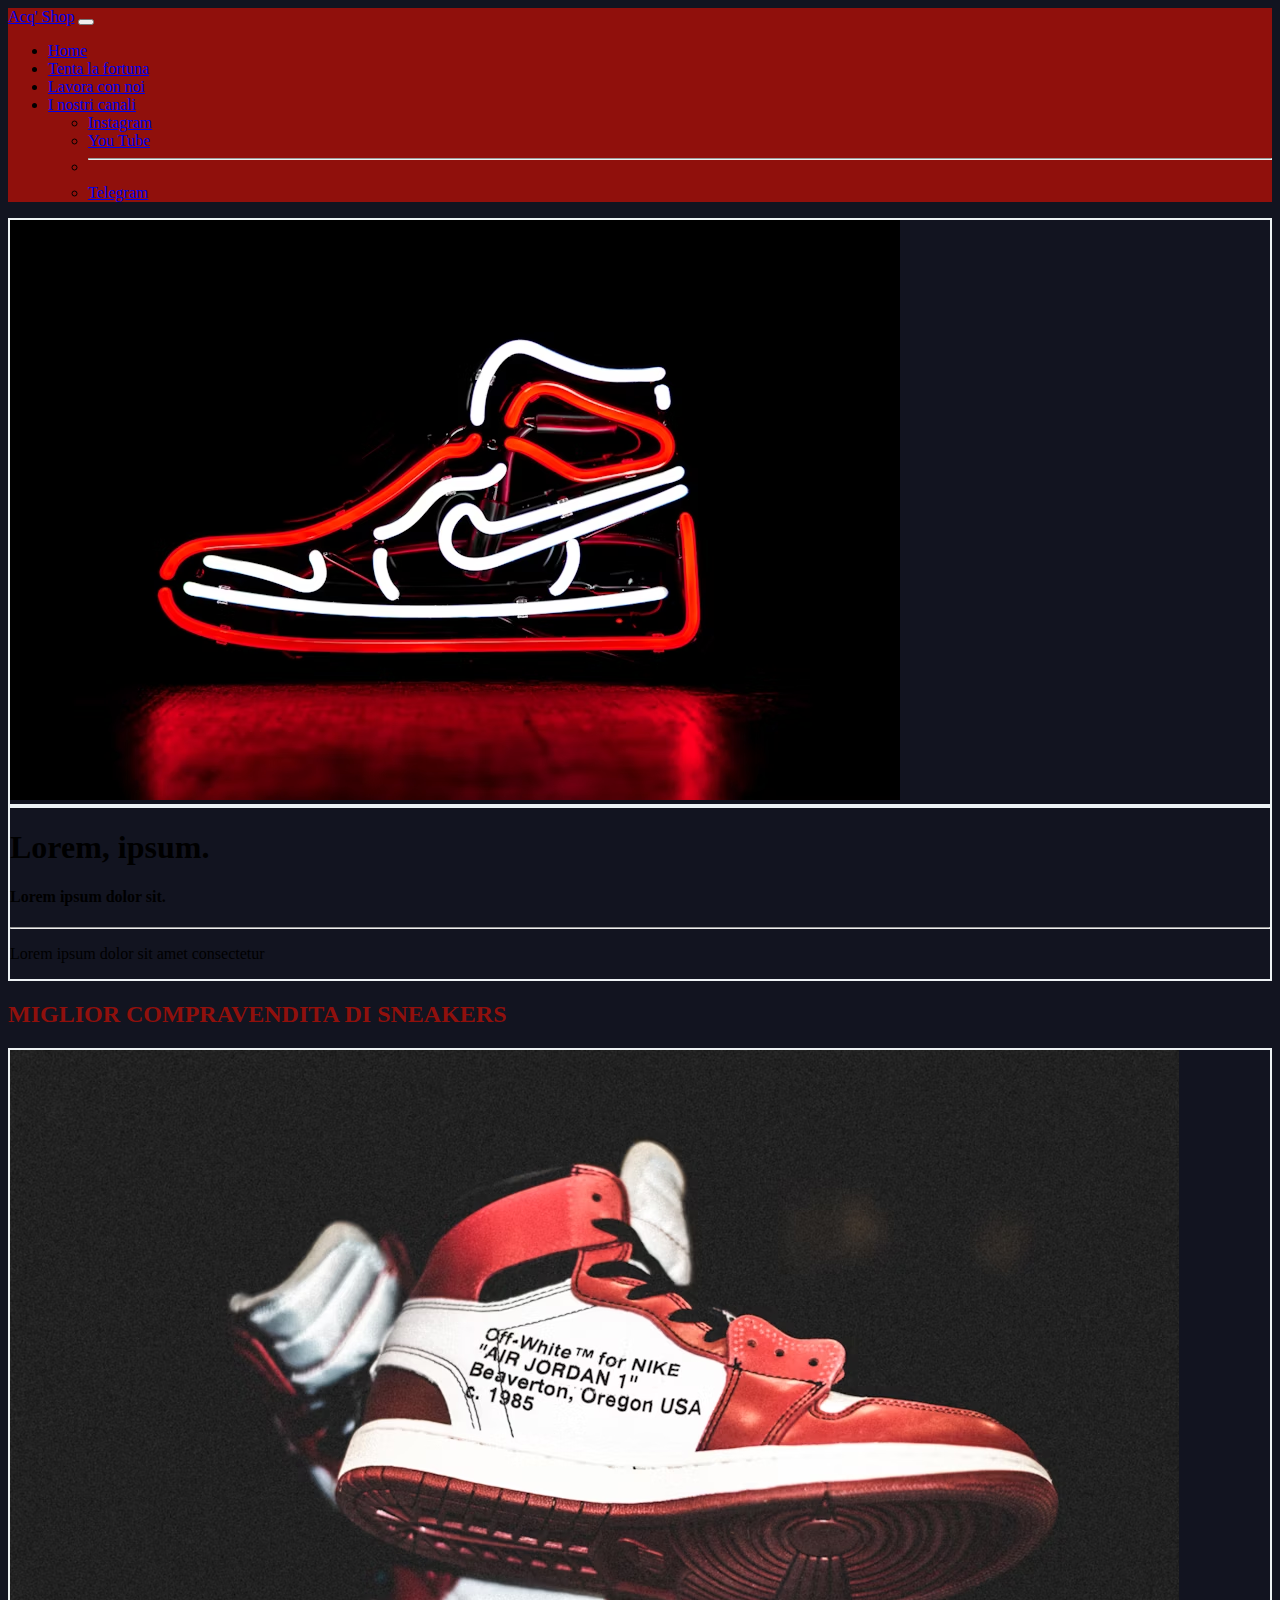
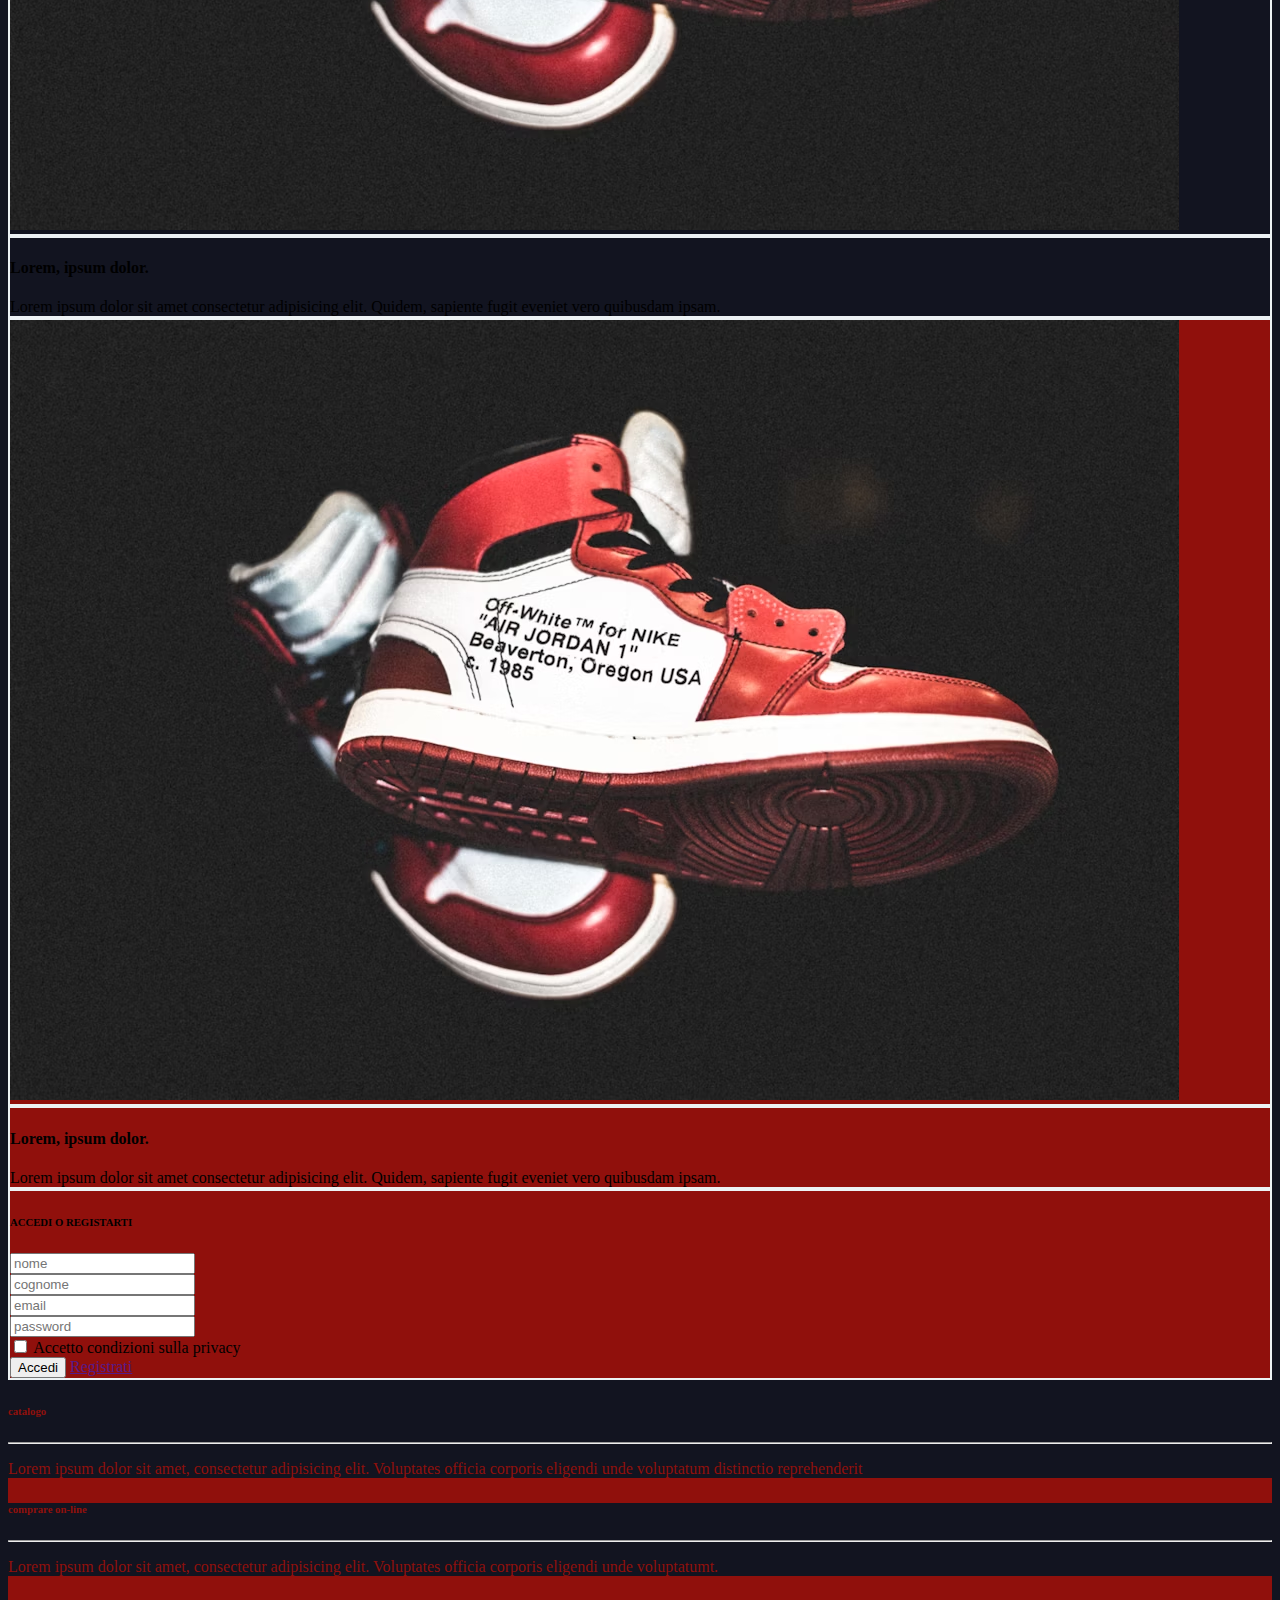
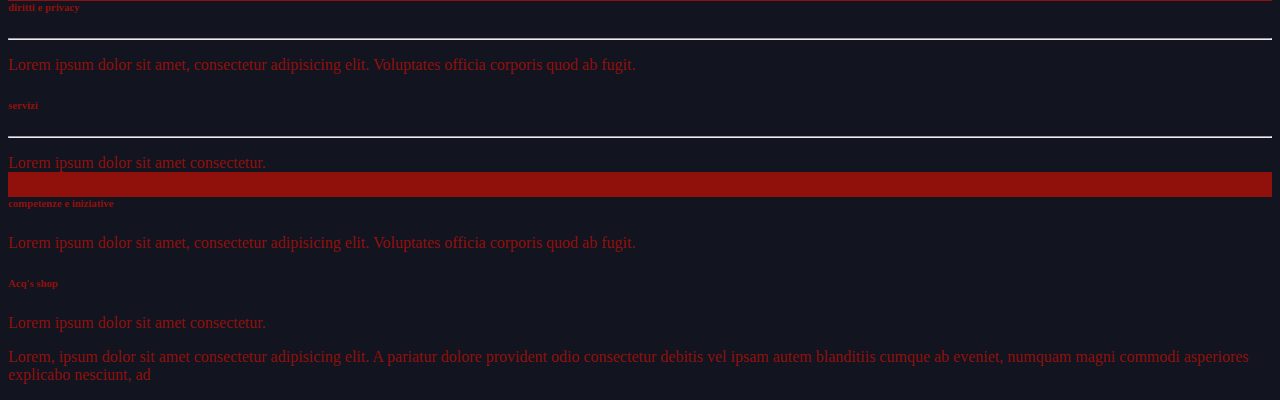
<file: index.html>
<!doctype html>
<html lang="en">
<head>
    <meta charset="utf-8">
    <meta name="viewport" content="width=device-width, initial-scale=1">
    <title>acq demo</title>
    <!-- STILE BOOTSTRAP  -->
    <link href="https://cdn.jsdelivr.net/npm/bootstrap@5.3.2/dist/css/bootstrap.min.css" rel="stylesheet" integrity="sha384-T3c6CoIi6uLrA9TneNEoa7RxnatzjcDSCmG1MXxSR1GAsXEV/Dwwykc2MPK8M2HN" crossorigin="anonymous">
    <!-- ICONE BOOTSTRAP  -->
    <link rel="stylesheet" href="https://cdn.jsdelivr.net/npm/bootstrap-icons@1.11.3/font/bootstrap-icons.min.css">
    <!-- MIO STILE  -->
    <link rel="stylesheet" href="style.css">
</head>
<body class="bg-h">
    <!-- NAVBAR -->
   
        <nav class="navbar navbar-expand-lg bg-s">
            <div class="container-fluid">
                <a class="navbar-brand" href="#">Acq' Shop</a>
                <button class="navbar-toggler" type="button" data-bs-toggle="collapse" data-bs-target="#navbarSupportedContent" aria-controls="navbarSupportedContent" aria-expanded="false" aria-label="Toggle navigation">
                    <span class="navbar-toggler-icon"></span>
                </button>
                <div class="collapse navbar-collapse" id="navbarSupportedContent">
                    <ul class="navbar-nav me-auto mb-2 mb-lg-0">
                        <li class="nav-item">
                            <a class="nav-link active" aria-current="page" href="./index.html">Home</a>
                        </li>
                        <li class="nav-item">
                            <a class="nav-link" href="./tenta-la-fortuna.html">Tenta la fortuna</a>
                        </li>
                        <li class="nav-item">
                            <a class="nav-link" href="./lavora-con-noi.html">Lavora con noi</a>
                        </li>
                        <li class="nav-item dropdown">
                            <a class="nav-link dropdown-toggle" href="#" role="button" data-bs-toggle="dropdown" aria-expanded="false">
                               I nostri canali
                            </a>
                            <ul class="dropdown-menu bg-o">
                                <li><a class="dropdown-item" href="#">Instagram</a></li>
                                <li><a class="dropdown-item" href="#">You Tube</a></li>
                                <li><hr class="dropdown-divider"></li>
                                <li><a class="dropdown-item" href="#">Telegram</a></li>
                            </ul>
                        </li>
                       
                    </ul>
                    
                </div>
            </div>
        </nav>
  
    
    <!-- FINE NAVBAR  -->
    
    <!-- MAIN  -->
    <main>
        <header>
            <div class="container-fluid mt-5">
                <div class="row ms-2 justify-content-center">
                    <div class="col-10 col-md-4 p-0 acq-b">
                        <img class="img-fluid" src="./immagini/header vero.avif" alt="image header">
                    </div>
                    <div class="col-10 col-md-4 bg-danger bg-black text-danger acq-b">
                        <h1>Lorem, ipsum.</h1>
                        <h4>Lorem ipsum dolor sit.</h4>
                        <hr>
                        <p>Lorem ipsum dolor sit amet consectetur </p>
                    </div>
                </div>
            </div>
        </header>
        <!-- FINE HEADER -->
        
        <!-- INZIO SECTION  -->
        <div class="d-flex justify-content-center mt-5 acq-s">
            <h2>
                MIGLIOR COMPRAVENDITA DI SNEAKERS
            </h2>
        </div>
        
        <section>
            <div class="container">
                <div class="row center-row ">
                    <div class="col-10 col-md-4 bg-black acq-b p-0">
                        <img class="img-fluid" src="./immagini/logo.avif" alt=" foto scarpe">
                    </div>
                    <div class="col-10 col-md-4 bg-black text-danger d-flex flex-column justify-content-center pb-2 acq-b">
                        <h4>Lorem, ipsum dolor.</h4>
                        <article>Lorem ipsum dolor sit amet consectetur adipisicing elit. Quidem, sapiente fugit eveniet vero quibusdam ipsam.</article>
                    </div>
                </div>

                <!-- SECONDA ROW     -->
                <div class="row  mt-5  center-row">
                    <div class="col-10 col-md-4 bg-s p-0 acq-b d-flex justify-content-end">
                        <img class="img-fluid" src="./immagini/logo.avif" alt=" foto scarpe">
                    </div>
                    <div class="col-10 col-md-4  bg-s d-flex flex-column justify-content-center pb-2 acq-b">
                        <h4>Lorem, ipsum dolor.</h4>
                        <article>Lorem ipsum dolor sit amet consectetur adipisicing elit. Quidem, sapiente fugit eveniet vero quibusdam ipsam.</article>
                    </div>
                </div>
            </div>
        </section>
        
        <!-- FINE SECTION  -->
        
        <form>
            <div class="container">
                <div class="row mt-5 center-row justify-content-center">
                    <div class="col-10 col-md-3 bg-s acq-b p-4 rounded"><h6 class="p-2 d-flex justify-content-center">
                        ACCEDI O REGISTARTI
                    </h6>
                    <!-- primo input -->
                    <div class="mb-3">
                        <input type="text" class="form-control border border-black border-3" id="exampleInputEmail1" aria-describedby="emailHelp" placeholder="nome">
                    </div>
                    <!-- secondo input -->
                    <div class="mb-3">
                        <input type="text" class="form-control border border-black border-3" id="exampleInputEmail1" aria-describedby="emailHelp" pal placeholder="cognome">
                    </div>
                    <!-- terzo input -->
                    <div class="mb-3">
                        <input type="email" class="form-control border border-black border-3" id="exampleInputPassword1 pal" placeholder="email">
                    </div>
                    <!-- quarto input  -->
                    <div class="mb-3">
                        <input type="password" class="form-control border border-black border-3" id="exampleInputPassword1 pal" placeholder="password">
                    </div>
                    <div class="mb-3 form-check">
                        <input type="checkbox" class="form-check-input" id="exampleCheck1">
                        <!-- quadrato chach -->
                        <label class="form-check-label" for="exampleCheck1">Accetto condizioni sulla privacy</label>
                        <!-- bottone -->
                    </div>
                    <div>
                        <button type="submit" class="btn btn-danger bg-black text-danger me-3">Accedi</button>
                        <a class="text-black" href="">Registrati</a>
                    </div>
                </div>
            </div>
        </form>
    </div>
</main>
<!-- FINE MAIN -->

<!-- INIZIO FOOTER  -->
<footer>
    <div class="container-fluid mt-5 bg-s pt-2 pb-3">
        <div class="row d-flex justify-content-center">
            <div class="col-10 col-md-1 p-2  mx-5 mt-3 bg-h acq-s">
                <h6 class="fw-bold">catalogo</h6>
                <hr>
                <p class="fw-light">Lorem ipsum dolor sit amet, consectetur adipisicing elit. Voluptates officia corporis eligendi unde voluptatum distinctio reprehenderit</p>
            </div>
            <div class="col-10 col-md-1 p-2 mx-5 mt-3 bg-h acq-s">
                <h6 class="fw-bold">comprare on-line</h6>
                <hr>
                <p class="fw-light">Lorem ipsum dolor sit amet, consectetur adipisicing elit. Voluptates officia corporis eligendi unde voluptatumt.</p>
            </div>
            
            <div class="col-10 col-md-1 p-2 mx-5 mt-3 bg-h acq-s">
                <h6 class="fw-bold">diritti e privacy</h6>
                <hr>
                <p class="fw-light">Lorem ipsum dolor sit amet, consectetur adipisicing elit. Voluptates officia corporis  quod ab fugit.</p>
                <h6 class="fw-bold"> servizi</h6>
                <hr>
                <p> Lorem ipsum dolor sit amet consectetur.</p>
            </div>
            
            <div class="col-10 col-md-1  p-2 d-flex flex-column  mx-5 mt-3 bg-h acq-s ">
                <h6 class="fw-bold">competenze e iniziative</h6>
                <p class="fw-light">Lorem ipsum dolor sit amet, consectetur adipisicing elit. Voluptates officia corporis  quod ab fugit.</p>
                <h6 class="fw-bold">Acq's shop</h6>
                <p> Lorem ipsum dolor sit amet consectetur.</p>
            </div>
        </div>
    </div>
    <div class="container">
        <div class="row bg-h">
            <div class="col-12 bg-h acq-s">
                <p>Lorem, ipsum dolor sit amet consectetur adipisicing elit. A pariatur dolore provident odio consectetur debitis vel ipsam autem blanditiis cumque ab eveniet, numquam magni commodi asperiores explicabo nesciunt, ad <iste class="lorem"></iste></p>
            </div>
        </div>
    </div>
</footer>


















<!-- JAVASCRIPT BOOT  -->
<script src="https://cdn.jsdelivr.net/npm/bootstrap@5.3.2/dist/js/bootstrap.bundle.min.js" integrity="sha384-C6RzsynM9kWDrMNeT87bh95OGNyZPhcTNXj1NW7RuBCsyN/o0jlpcV8Qyq46cDfL" crossorigin="anonymous"></script>
</body>
</html>























































<!-- SEZIONE FOOTER  -->
</file>
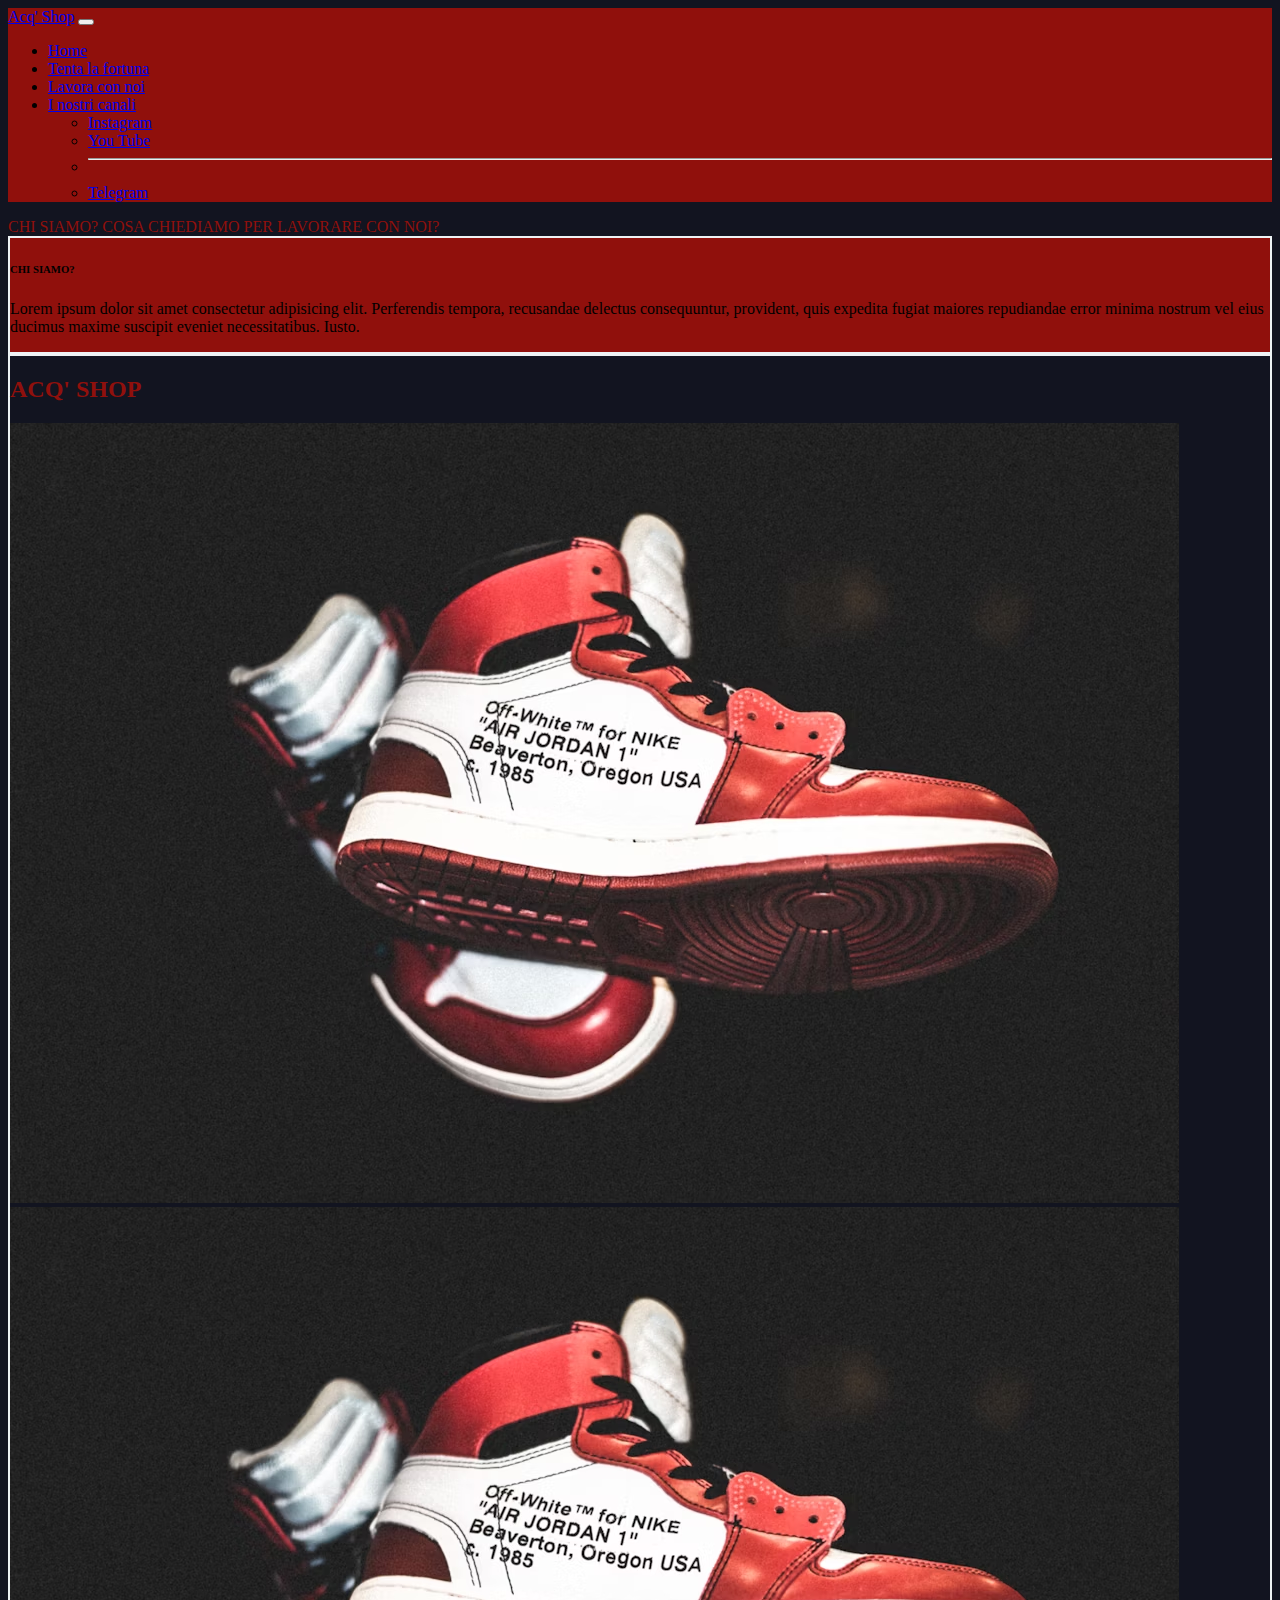
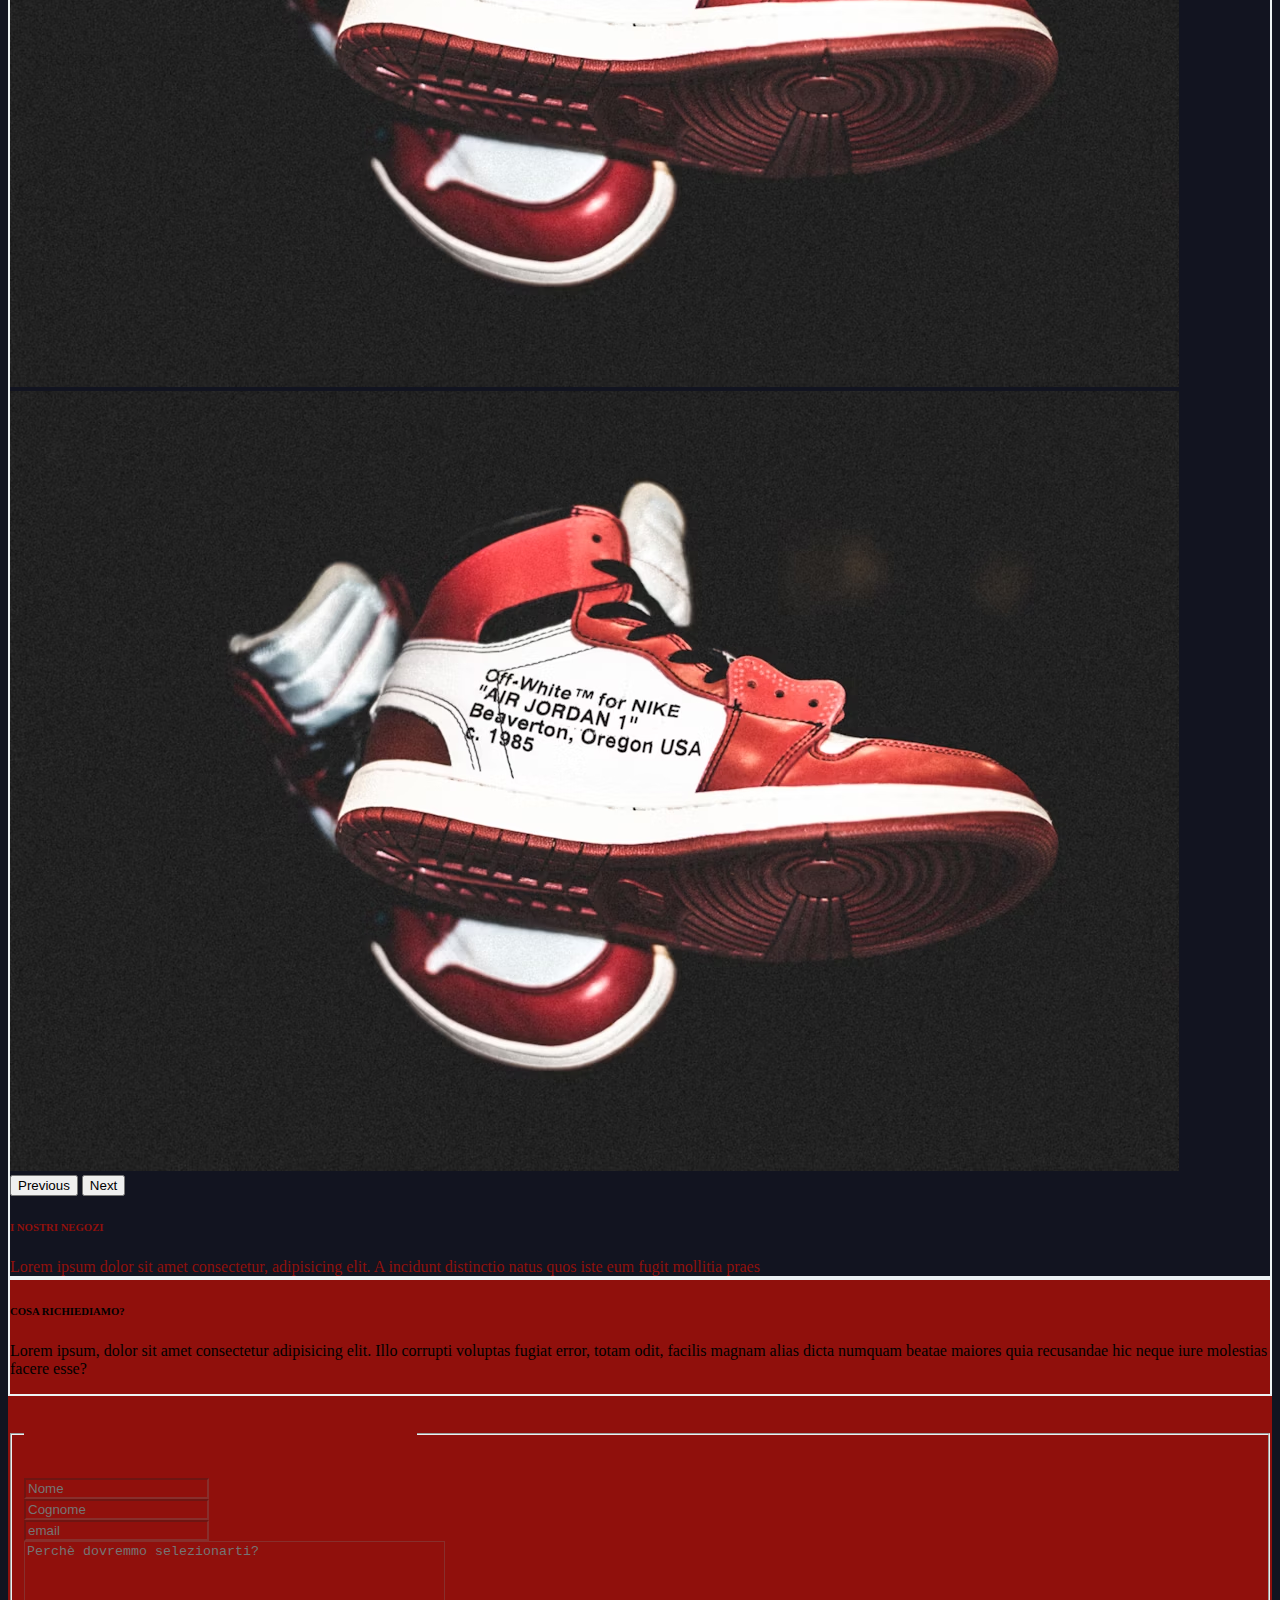
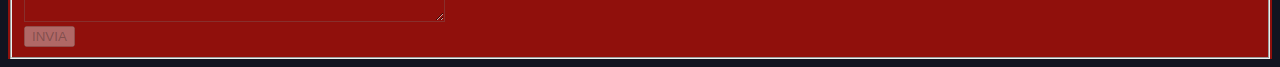
<file: lavora-con-noi.html>
<!doctype html>
<html lang="en">
<head>
    <meta charset="utf-8">
    <meta name="viewport" content="width=device-width, initial-scale=1">
    <title>Lavora con noi</title>
    <!-- STILE BOOTSRAP  -->
    <link href="https://cdn.jsdelivr.net/npm/bootstrap@5.3.2/dist/css/bootstrap.min.css" rel="stylesheet" integrity="sha384-T3c6CoIi6uLrA9TneNEoa7RxnatzjcDSCmG1MXxSR1GAsXEV/Dwwykc2MPK8M2HN" crossorigin="anonymous">
    <!-- STILE MIO  -->
    <link rel="stylesheet" href="style.css">
</head>
<body class=" bg-h">
    <!-- INIZIO NAV  -->
    <nav class="navbar navbar-expand-lg bg-s">
        <div class="container-fluid">
            <a class="navbar-brand" href="#">Acq' Shop</a>
            <button class="navbar-toggler" type="button" data-bs-toggle="collapse" data-bs-target="#navbarSupportedContent" aria-controls="navbarSupportedContent" aria-expanded="false" aria-label="Toggle navigation">
                <span class="navbar-toggler-icon"></span>
            </button>
            <div class="collapse navbar-collapse" id="navbarSupportedContent">
                <ul class="navbar-nav me-auto mb-2 mb-lg-0">
                    <li class="nav-item">
                        <a class="nav-link active" aria-current="page" href="./index.html">Home</a>
                    </li>
                    <li class="nav-item">
                        <a class="nav-link" href="./tenta-la-fortuna.html">Tenta la fortuna</a>
                    </li>
                    <li class="nav-item">
                        <a class="nav-link" href="./lavora-con-noi.html">Lavora con noi</a>
                    </li>
                    <li class="nav-item dropdown">
                        <a class="nav-link dropdown-toggle" href="#" role="button" data-bs-toggle="dropdown" aria-expanded="false">
                            I nostri canali
                        </a>
                        <ul class="dropdown-menu bg-o">
                            <li><a class="dropdown-item" href="#">Instagram</a></li>
                            <li><a class="dropdown-item" href="#">You Tube</a></li>
                            <li><hr class="dropdown-divider"></li>
                            <li><a class="dropdown-item" href="#">Telegram</a></li>
                        </ul>
                    </li>
                    
                </ul>
                
            </div>
        </div>
    </nav>
    <!-- FINE NAV -->
    
    
    <!-- INIZIO MAIN  -->
    <main>
        
        <!-- INIZIO HEADER  -->
        <header>
            <div class="h4 pb-2 mb-4 acq-s border-bottom acq-bb mt-2 d-flex justify-content-center">
                CHI SIAMO? COSA CHIEDIAMO PER LAVORARE CON NOI?
            </div>
        </header>
        <!-- FINE HEADER  -->
        <!-- INIZIO SECTION  -->
        
        <section>
            
            
            
            <div class="container my-4">
                <div class="row justify-content-center">
                    
                    <!-- PRIMA COLONNA  -->
                    <div class="col-10 col-md-3 bg-s acq-b"> <h6 class="mt-1">
                        CHI SIAMO?
                    </h6>
                    <p>Lorem ipsum dolor sit amet consectetur adipisicing elit. Perferendis tempora, recusandae delectus consequuntur, provident, quis expedita fugiat maiores repudiandae error minima nostrum vel eius ducimus maxime suscipit eveniet necessitatibus. Iusto.</p>
                </div>
                
                <!-- SECONDA COLONNA  -->
                <div class="col-10 col-md-5 bg-black d-flex flex-column justify-content-center acq-s acq-b pb-2"><h2 class="d-flex justify-content-center mb-1">ACQ' SHOP</h2>
                    <div id="carouselExample" class="carousel slide">
                        <div class="carousel-inner">
                            <div class="carousel-item active">
                                <img src="./immagini/logo.avif" class="d-block w-100" alt="...">
                            </div>
                            <div class="carousel-item">
                                <img src="./immagini/logo.avif" class="d-block w-100" alt="...">
                            </div>
                            <div class="carousel-item">
                                <img src="./immagini/logo.avif" class="d-block w-100" alt="...">
                            </div>
                        </div>
                        <button class="carousel-control-prev" type="button" data-bs-target="#carouselExample" data-bs-slide="prev">
                            <span class="carousel-control-prev-icon" aria-hidden="true"></span>
                            <span class="visually-hidden">Previous</span>
                        </button>
                        <button class="carousel-control-next" type="button" data-bs-target="#carouselExample" data-bs-slide="next">
                            <span class="carousel-control-next-icon" aria-hidden="true"></span>
                            <span class="visually-hidden">Next</span>
                        </button>
                        <article class="ps-2 mt-2"> <h6 class="">
                            I NOSTRI NEGOZI
                        </h6>
                        Lorem ipsum dolor sit amet consectetur, adipisicing elit. A incidunt distinctio natus quos iste eum fugit mollitia praes
                    </article>
                </div>
            </div>
            
            <!-- TERZA COLONNA  -->
            <div class="col-10 col-md-3 bg-s acq-b"><h6 class="pt-1">
                COSA RICHIEDIAMO?
            </h6>
            <p>Lorem ipsum, dolor sit amet consectetur adipisicing elit. Illo corrupti voluptas fugiat error, totam odit, facilis magnam alias dicta numquam beatae maiores quia recusandae hic neque iure molestias facere esse?</p> </div> 
        </section>
        
        <!-- FINE SECTION  -->
        
        <!-- SEZIONE FORM  -->
        <form class="mb-4">
            <div class="container mt-2 p-3 rounded">
                <div class="row center-row justify-content-center">
                    <div class="col-8 col-md-6 bg-s p-2 bg-black">
                        <form >
                            <fieldset disabled>
                                <legend class="acq-s ps-5 pe-3"> 
                                    <h5>LEVIAMOCI UN SASSO DALLA SCARPA. VEDIAMO SE CALZI<div class="d-flex justify-content-center">
                                       A PENNELLO PER NOI
                                    </div>
                                    </h5>
                                </legend>
                                <div class="mb-3">
                                   
                                    <input type="text" id="disabledTextInput" class="form-control bg-s border border-danger border-3" placeholder="Nome"> 
                                </div>
                                
                                <div class="mb-3">
                                    
                                    <!-- SECONDO INPUT  -->
                                    <input id="disabledSelect" class="form-select bg-s border border-danger border-3" placeholder="Cognome">
                                </div>    
                                
                                <div class="mb-3 bg-s">
                                    
                                    <!-- SECONDO INPUT  -->
                                    <input type="email" id="disabledSelect" class="form-select bg-s border border-danger border-3" placeholder="email"
                                    >
                                </div>    
                                
                                <!-- TEXTAREA  -->
                                <div class="d-flex justify-content-center">
                                    <textarea class="mt-3 rounded bg-s ps-2 mb-3" name="text-area" id="disabledSelect" cols="50" rows="5" placeholder="Perchè dovremmo selezionarti?"></textarea>
                                </div>

<!-- BOTTONE  -->

                                <div class="d-flex justify-content-center">
                                    <button type="submit" class="btn btn-black bg-black text-danger">INVIA</button>
                                </div>
                            </fieldset>
                        </form>
                    </div>
                </div>
            </div>
        </form>
    </main>  
     
    <!-- FINE MAIN  -->

    <!-- INIZIO FOOTER  -->
    <footer>
       
    </footer>
    
    
    
    
    
    
    
    
    
    
    
    
    
    
    
    
    
    
    
    
    
    
    
    
    
    
    
    
    
    
    
    
    
    
    
    
    
    
    
    
    
    <!-- JAVASCRIPT  -->
    <script src="https://cdn.jsdelivr.net/npm/bootstrap@5.3.2/dist/js/bootstrap.bundle.min.js" integrity="sha384-C6RzsynM9kWDrMNeT87bh95OGNyZPhcTNXj1NW7RuBCsyN/o0jlpcV8Qyq46cDfL" crossorigin="anonymous"></script>
</body>
</html>
</file>
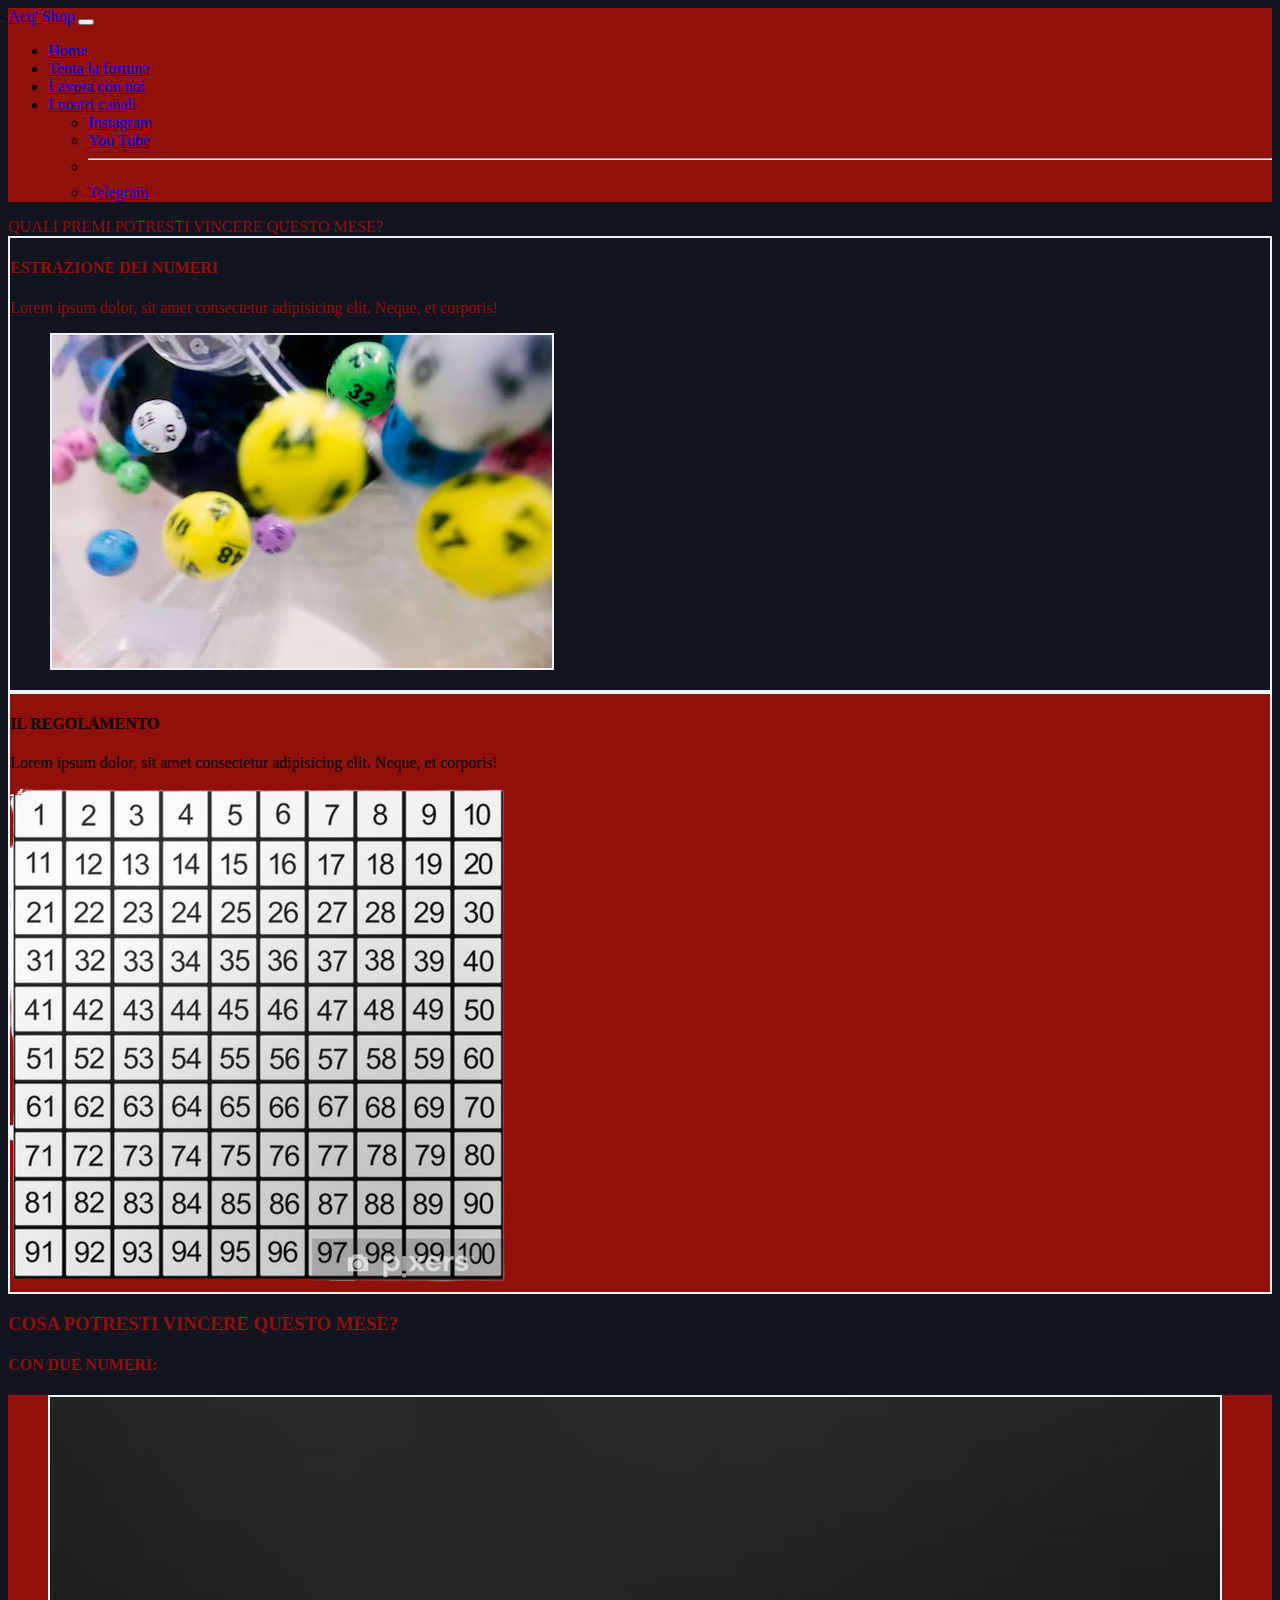
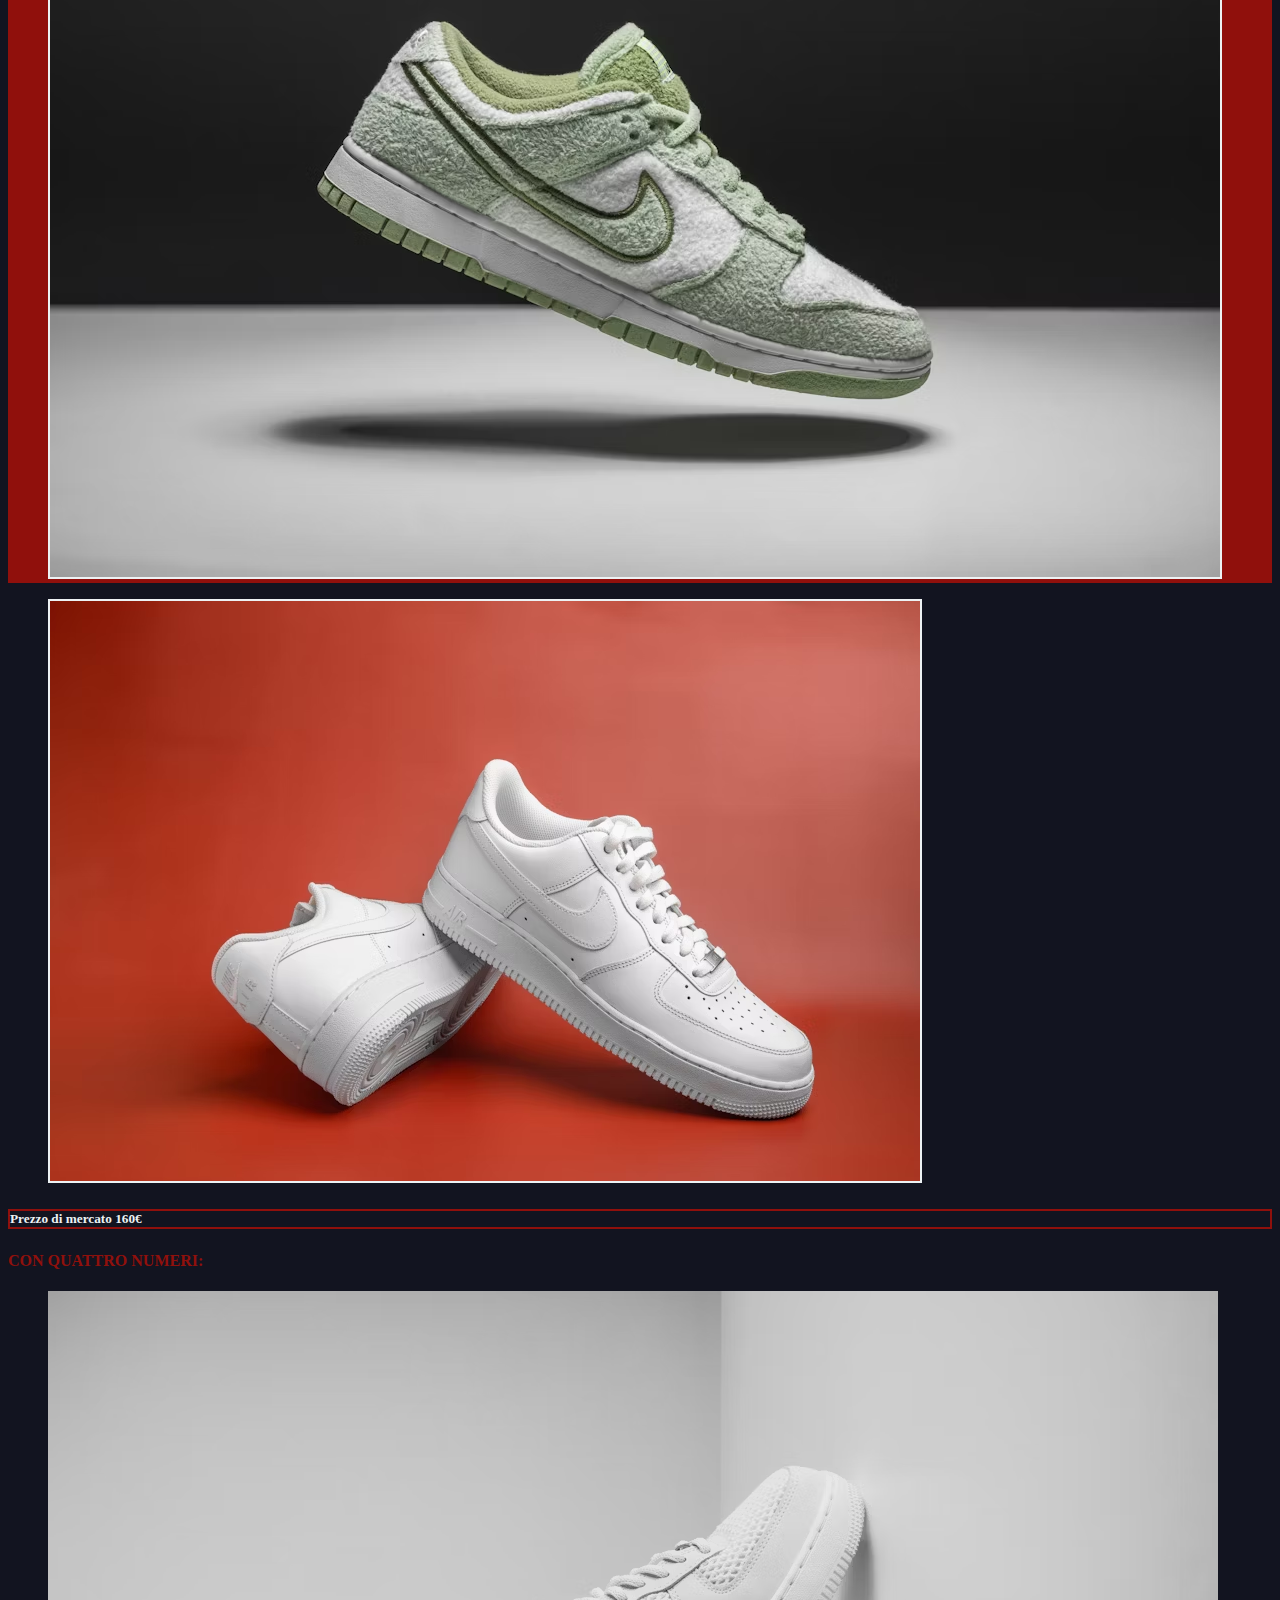
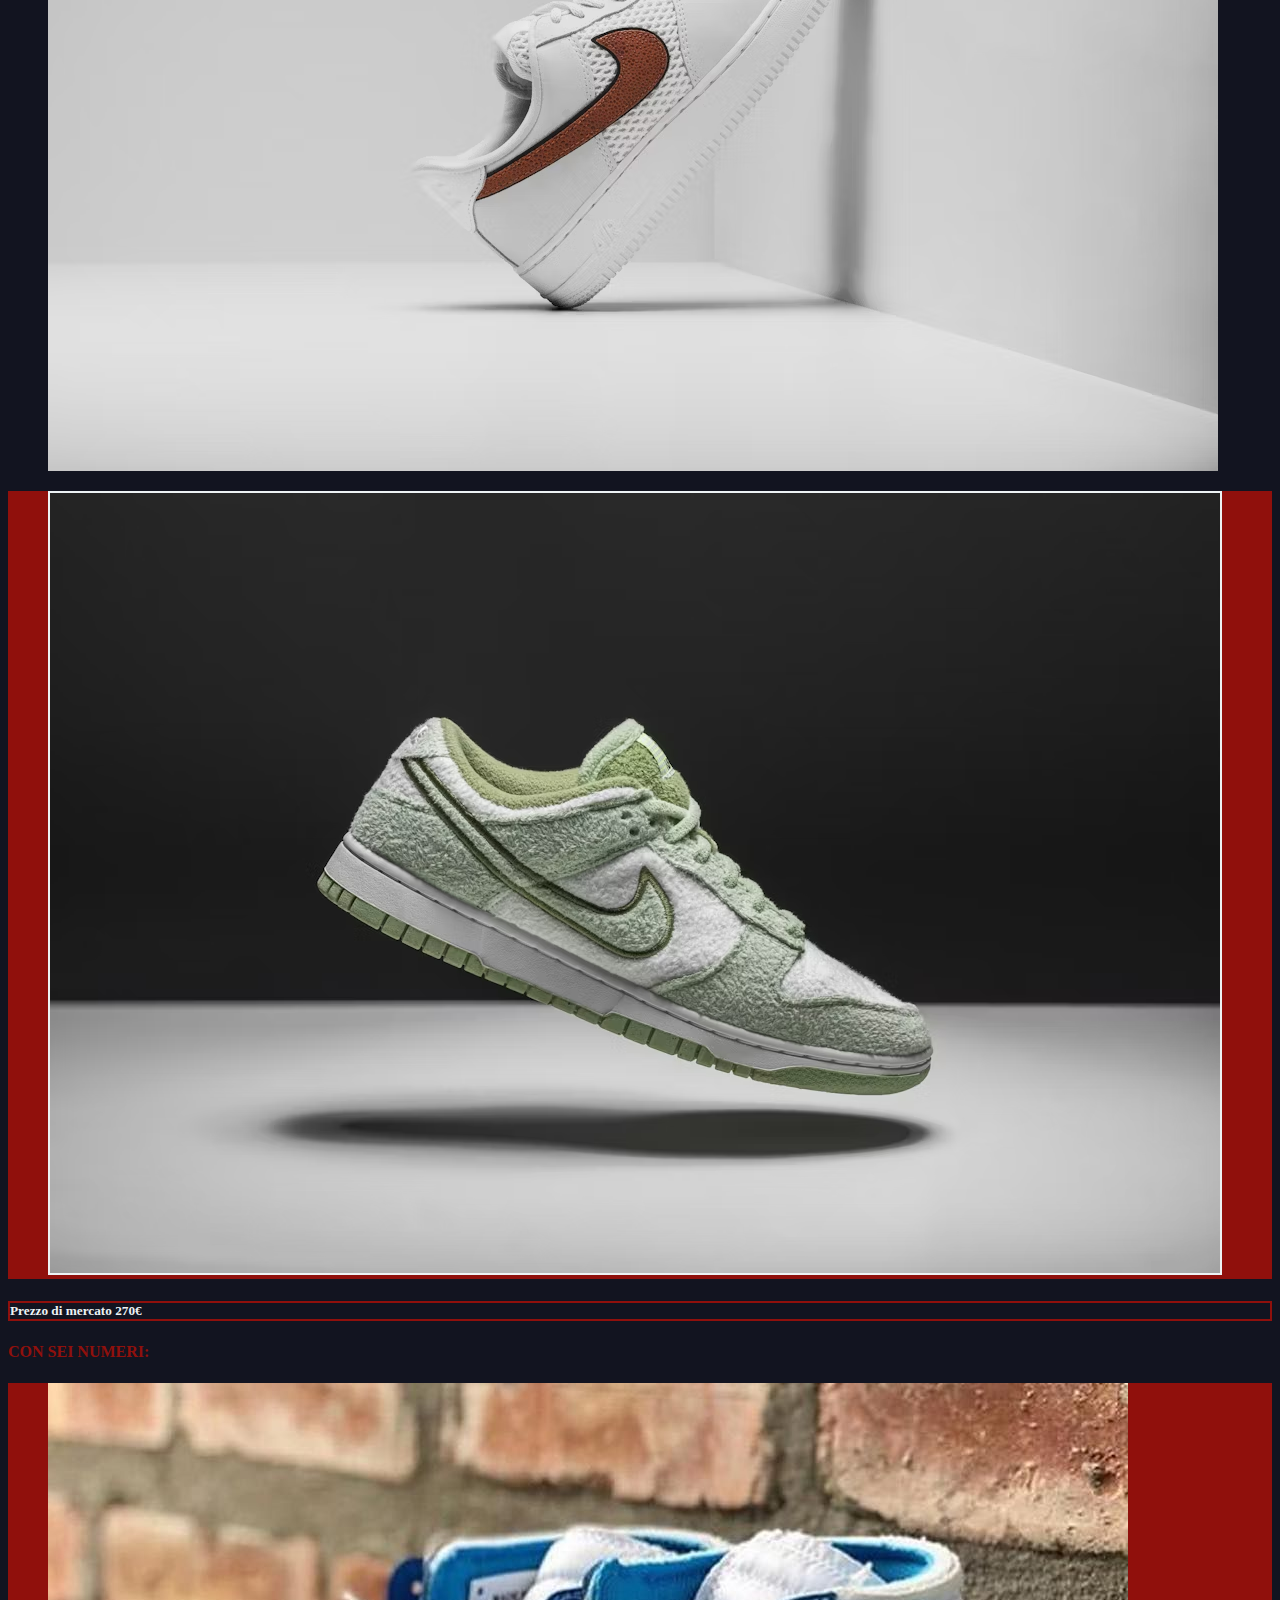
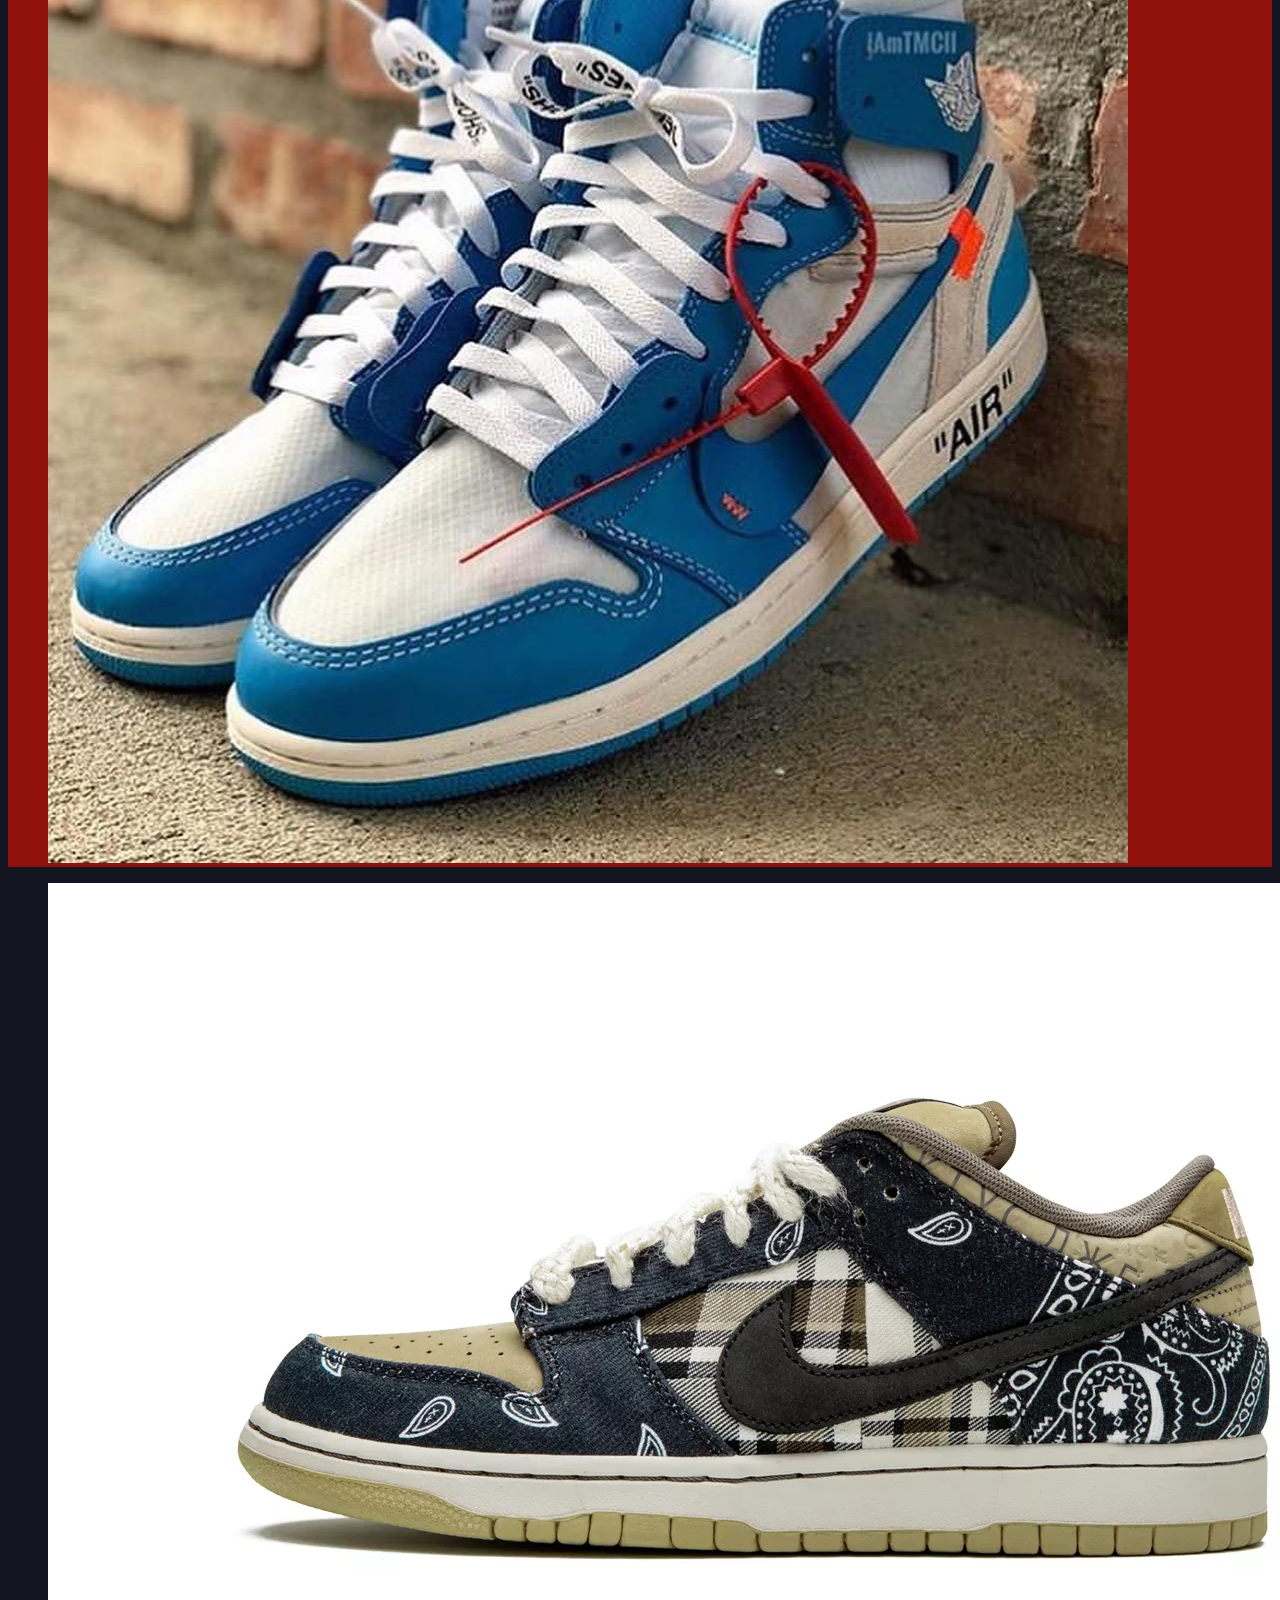
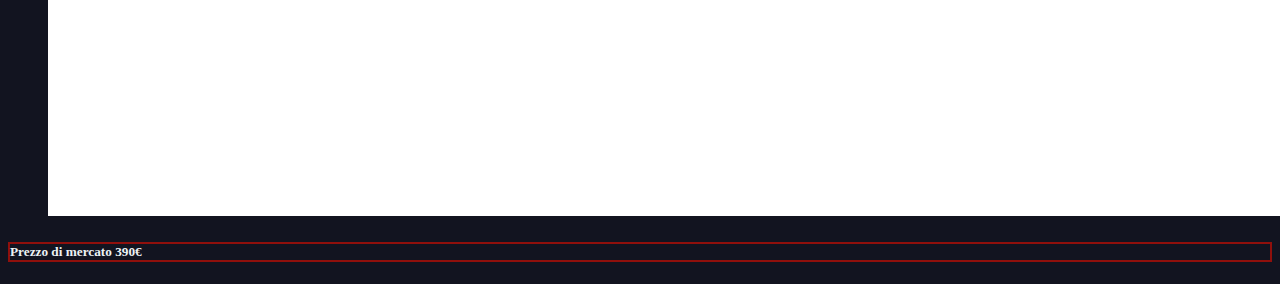
<file: tenta-la-fortuna.html>
<!doctype html>
<html lang="en">
<head>
    <meta charset="utf-8">
    <meta name="viewport" content="width=device-width, initial-scale=1">
    <title>acq demo</title>
    <!-- STILE BOOTSTRAP  -->
    <link href="https://cdn.jsdelivr.net/npm/bootstrap@5.3.2/dist/css/bootstrap.min.css" rel="stylesheet" integrity="sha384-T3c6CoIi6uLrA9TneNEoa7RxnatzjcDSCmG1MXxSR1GAsXEV/Dwwykc2MPK8M2HN" crossorigin="anonymous">
    <!-- MIO STILE  -->
    <link rel="stylesheet" href="style.css">
</head>
<body class="bg-h">


    <!-- NAVBAR  -->
    <nav class="navbar navbar-expand-lg bg-s">
        <div class="container-fluid">
            <a class="navbar-brand" href="#">Acq' Shop</a>
            <button class="navbar-toggler" type="button" data-bs-toggle="collapse" data-bs-target="#navbarSupportedContent" aria-controls="navbarSupportedContent" aria-expanded="false" aria-label="Toggle navigation">
                <span class="navbar-toggler-icon"></span>
            </button>
            <div class="collapse navbar-collapse" id="navbarSupportedContent">
                <ul class="navbar-nav me-auto mb-2 mb-lg-0">
                    <li class="nav-item">
                        <a class="nav-link active" aria-current="page" href="./index.html">Home</a>
                    </li>
                    <li class="nav-item">
                        <a class="nav-link" href="./tenta-la-fortuna.html">Tenta la fortuna</a>
                    </li>
                    <li class="nav-item">
                        <a class="nav-link" href="./lavora-con-noi.html">Lavora con noi</a>
                    </li>
                    <li class="nav-item dropdown">
                        <a class="nav-link dropdown-toggle" href="#" role="button" data-bs-toggle="dropdown" aria-expanded="false">
                           I nostri canali
                        </a>
                        <ul class="dropdown-menu bg-o">
                            <li><a class="dropdown-item" href="#">Instagram</a></li>
                            <li><a class="dropdown-item" href="#">You Tube</a></li>
                            <li><hr class="dropdown-divider"></li>
                            <li><a class="dropdown-item" href="#">Telegram</a></li>
                        </ul>
                    </li>
                   
                </ul>
                
            </div>
        </div>
    </nav>
    <!-- FINE NAVBAR  -->
    
    <!-- INIZIO MAIN  -->
    <main>
        <header>
              <div class="h4 pb-2 mb-4 acq-s border acq-bb d-flex justify-content-center mt-3 py-2">
              QUALI PREMI POTRESTI VINCERE QUESTO MESE?
              </div>
        </header>
<!-- FINE HEADER  -->

        <!-- INIZIO  PRIMA SECTION  -->
        <section>
            <div class="container">
                <div class="row justify-content-center">
                    <div class="col-10 col-md-7 bg-black border border-2 acq-b">          <h4 class="acq-s d-flex justify-content-center pt-3">ESTRAZIONE DEI NUMERI</h4>
                       <p class="acq-s ps-2">
                           Lorem ipsum dolor, sit amet consectetur adipisicing elit. Neque, et corporis!
                       </p>
                        <figure class="mt-3">
                            <img class="img-fluid rounded-pill border border-3 acq-b p-1" src="./immagini/lotto.avif" alt=""> 
                        </figure>
                    </div>
                    <!-- SECONDA COLONNA  -->
                    <div class="col-10 col-md-4 bg-s border border-2 acq-b">
                        <h4 class="d-flex justify-content-center">IL REGOLAMENTO</h4>
                    <p class="ps-2">
                        Lorem ipsum dolor, sit amet consectetur adipisicing elit. Neque, et corporis!
                    </p> 
                    <img class="img-fluid" src="./immagini/poster-da-1-a-100-numeri-neri-su-fondo-bianco-removebg-preview.png" alt="foto tabella numeri">
                    </div>
                </div>
            </div>
        </section> 
        <!-- FINE PRIMA SECTION  -->

        <!-- INIZIO SECONDA SECTION  -->
        <section>
            <div class="container">
                <div class="row mt-5">
                    <h3 class="d-flex justify-content-center acq-s"> COSA POTRESTI VINCERE QUESTO MESE?</h3>
                    <h4 class="d-flex justify-content-center acq-s mt-4">CON DUE NUMERI:</h4>
                    <div class="col-6 bg-s d-flex align-items-center">
                        <figure>
                            <img class="img-fluid rounded-circle border border-2 acq-b mt-3 p" src="./immagini/roulette.avif" alt="FOTO SCARPE">
                        </figure>
                    </div>
                    <div class="col-6 bg-black d-flex align-items-center">
                        <figure>
                            <img class="img-fluid rounded-circle mt-3 border border-2 acq-b" src="./immagini/header.avif" alt="FOTO SCARPE">
                        </figure>
                    </div>
                </div>
            </div>
            <div>
                <h5 class="mt-3 d-flex justify-content-center bor-red acq p-2 ">Prezzo di mercato 160€</h5>
            </div>
        </section>

        <!-- INIZIO TERZA SECTION  -->
        <section>

            <div class="container">
                <div class="row mt-2">
                    <h4 class="d-flex justify-content-center mt-3 acq-s align-items-center">CON QUATTRO NUMERI:</h4>
                    <div class="col-6 bg-black d-flex align-items-center">
                        <figure>
                            <img class="img-fluid mt-3 rounded-circle border border-3 border-danger" src="./immagini/POPOPO.avif" alt="FOTO SCARPE">
                        </figure>
                    </div>
                    <div class="col-6 bg-s d-flex align-items-center">
                        <figure>
                            <img class="img-fluid mt-3 rounded-circle border border-2 acq-b d-flex align-items-center" src="./immagini/roulette.avif" alt="FOTO SCARPE">
                        </figure>
                    </div>
                </div>
            </div>
            <div>
                <h5 class="mt-3 d-flex justify-content-center bor-red acq p-2 ">Prezzo di mercato 270€</h5>
            </div>
        </section>

        <!-- INIZIO QUARTA SECTION  -->
        <div class="container">
            <div class="row mt-2">
                <h4 class="d-flex justify-content-center mt-3 acq-s">CON SEI NUMERI:</h4>
                <div class="col-6 bg-s d-flex align-items-center">
                    <figure>
                        <img class="img-fluid mt-3 rounded-pill border border-2 border-black" src="./immagini/LlLLLL.jpg" alt="FOTO SCARPE">
                    </figure>
                </div>
                <div class="col-6 bg-black d-flex align-items-center">
                    <figure class="d-flex align-items-center">
                        <img class="img-fluid rounded-circle border border-3 border-danger " src="./immagini/travis.webp" alt="FOTO SCARPE">
                    </figure>
                </div>
            </div>
        </div>
        <div>
            <h5 class="mt-3 d-flex justify-content-center bor-red acq p-2 ">Prezzo di mercato 390€</h5>
        </div>
    </section>
    </main>
    























    <!-- JAVASCRIPT BOOT  -->
    <script src="https://cdn.jsdelivr.net/npm/bootstrap@5.3.2/dist/js/bootstrap.bundle.min.js" integrity="sha384-C6RzsynM9kWDrMNeT87bh95OGNyZPhcTNXj1NW7RuBCsyN/o0jlpcV8Qyq46cDfL" crossorigin="anonymous"></script>
    </body>
</body>
</html>
</file>
<file: style.css>
:root{
    --bg-s:     #90100c;
    --bg-o:  #90100c;
    --bg-h:  #121420;
    --acc: #EDF2F4;
}

#E70E02
#121420
#EDF2F4
.img-header{
    height: 40vh;
    position: relative;
    left: 32px;
}

@media screen and (max-width: 670px) {
    .center-row{
        display: flex;
        justify-content: center;
    }
}

.bg-s{
    background-color: var(--bg-s);
}

.acq-s{
    color: var(--bg-s);
}

.bor-red
{
    border: 2px solid var(--bg-s);
}

.bg-h{
    background-color: var(--bg-h);
}

.acq-h{
    color: var(--bg-h);
}

.acq{
    color: var(--acc);
}

.acq-b{
    border: 2px solid var(--acc);
}

.acq-bb{
    border-bottom: var(--acc);
}

.bg-o{
    background-color: var(--bg-o);
}
</file>
